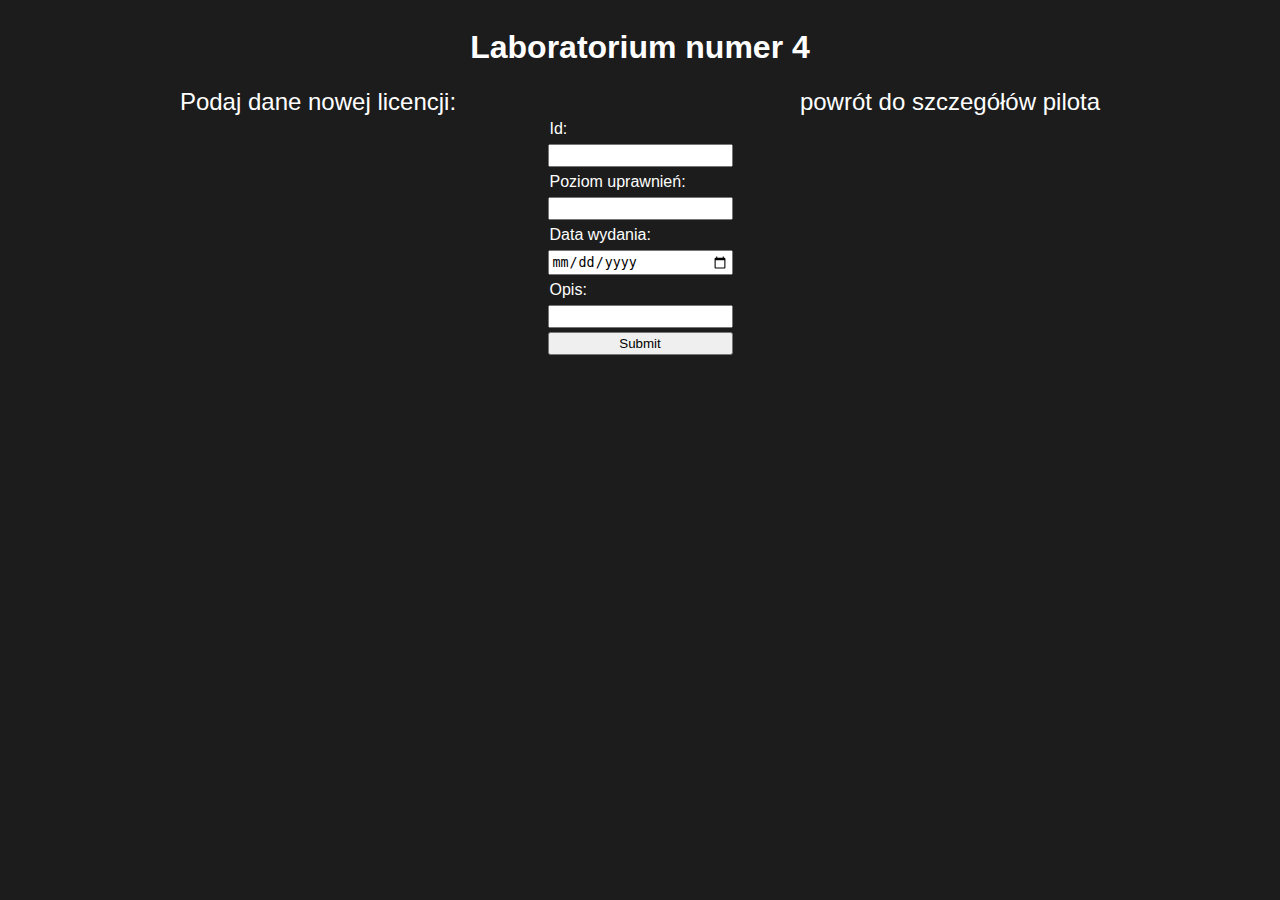
<file: frontend/add_license.html>
<!DOCTYPE html>
<html lang="pl">
  <head>
    <meta charset="UTF-8">
    <meta name="viewport" content="width=device-width, initial-scale=1.0">
    <meta http-equiv="X-UA-Compatible" content="ie=edge">
    <title>AUI-lab</title>
    <link rel="stylesheet" href="style.css">
  </head>
  <body>
	<script src="add_license.js"></script>
    <h1><a href = "index.html" >Laboratorium numer 4 </a></h1>
    
    <div class = "menu">
        <span class = "menuHeader">Podaj dane nowej licencji:</span>
        <a href="pilots.html" id = "backLink" class="menuHeader">powrót do szczegółów pilota</a>
    </div>
    <form class ="addForm">
        <label for="id" >Id:</label>
        <input type="number" name ="id" id ='id_form'required>
        <label for="privilegeLevel">Poziom uprawnień:</label>
        <input type="text" name ="privilegeLevel" id='plevel_form' required>
        <label for="issueDate">Data wydania:</label>
        <input type="date" name ="issueDate" id='date_form' required>
        <label for="description">Opis:</label>
        <input type="text" name ="description" id='dsc_form' required>
        <input type="submit" id="addLicenseButton">
    </form>



  </body>
</html>
</file>
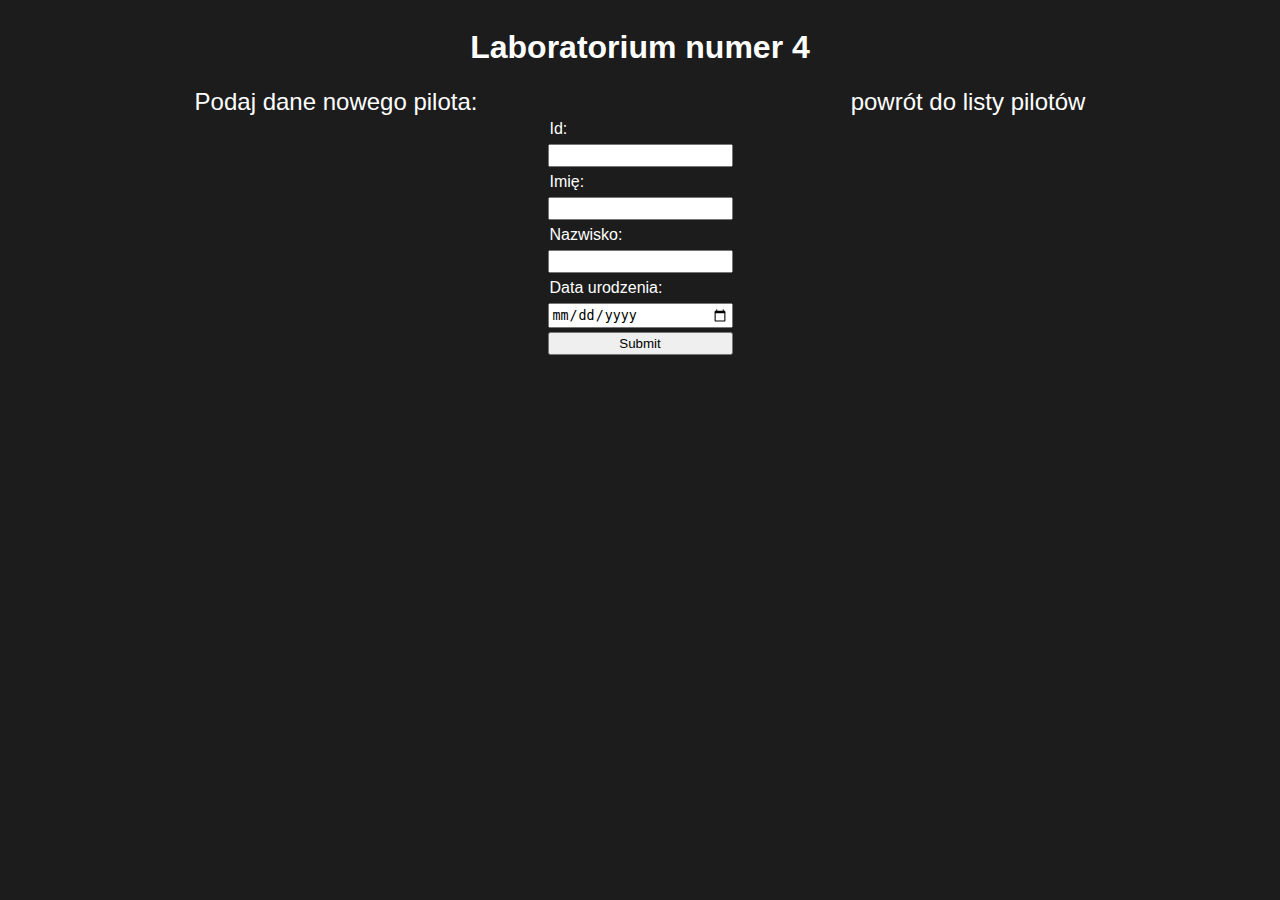
<file: frontend/add_pilot_view.html>
<!DOCTYPE html>
<html lang="pl">
  <head>
    <meta charset="UTF-8">
    <meta name="viewport" content="width=device-width, initial-scale=1.0">
    <meta http-equiv="X-UA-Compatible" content="ie=edge">
    <title>AUI-lab</title>
    <link rel="stylesheet" href="style.css">
  </head>
  <body>
	<script src="add_pilot.js"></script>
    <h1><a href = "index.html" >Laboratorium numer 4 </a></h1>
    
    <div class = "menu">
        <span class = "menuHeader">Podaj dane nowego pilota:</span>
        <a href="pilots.html" class="menuHeader">powrót do listy pilotów</a>
    </div>
    <form class ="addForm">
        <label for="id" >Id:</label>
        <input type="number" name ="id" id ='id_form'required>
        <label for="name" >Imię:</label>
        <input type="text" name ="name" id='name_form' required>
        <label for="surname" >Nazwisko:</label>
        <input type="text" name ="surname" id='surname_form' required>
        <label for="dateOfBirth">Data urodzenia:</label>
        <input type="date" name ="dateOfBirth" max="2004-01-01" id='date_form' required>
        <input type="submit" id="addPilotButton">
    </form>



  </body>
</html>
</file>
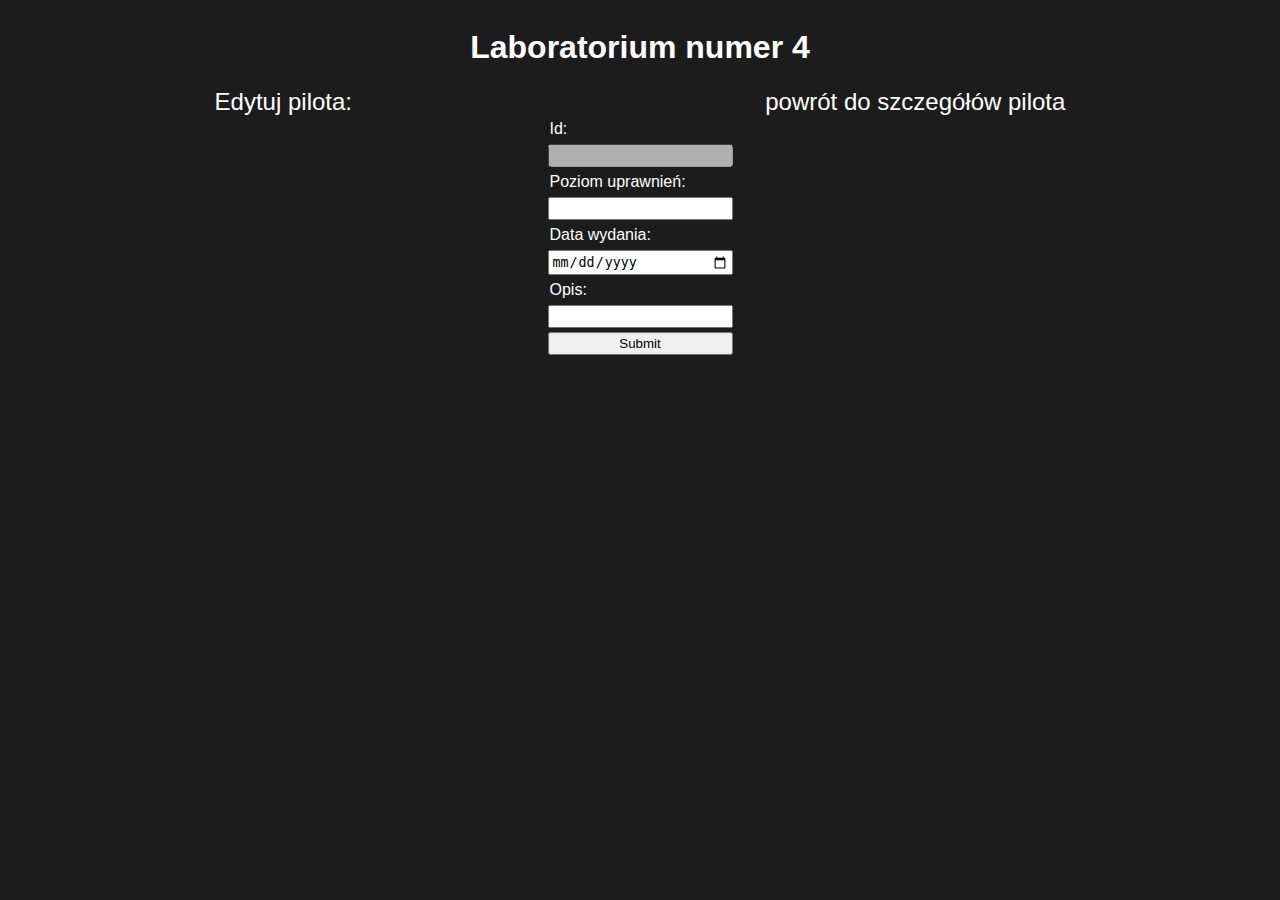
<file: frontend/edit_license.html>
<!DOCTYPE html>
<html lang="pl">
  <head>
    <meta charset="UTF-8">
    <meta name="viewport" content="width=device-width, initial-scale=1.0">
    <meta http-equiv="X-UA-Compatible" content="ie=edge">
    <title>AUI-lab</title>
    <link rel="stylesheet" href="style.css">
  </head>
  <body>
	<script src="edit_license.js"></script>
    <h1><a href = "index.html" >Laboratorium numer 4 </a></h1>
    
    <div class = "menu">
        <span class = "menuHeader">Edytuj pilota:</span>
        <a href="pilots.html" id="backLink" class="menuHeader">powrót do szczegółów pilota</a>
    </div>
    <form class ="addForm">
        <label for="id" >Id:</label>
        <input type="number" name ="id" id ='id_form'required disabled>
        <label for="privilegeLevel">Poziom uprawnień:</label>
        <input type="text" name ="privilegeLevel" id='plevel_form' required>
        <label for="issueDate">Data wydania:</label>
        <input type="date" name ="issueDate" id='date_form' required>
        <label for="description">Opis:</label>
        <input type="text" name ="description" id='dsc_form' required>
        <input type="submit" id="editLicenseButton">
    </form>



  </body>
</html>
</file>
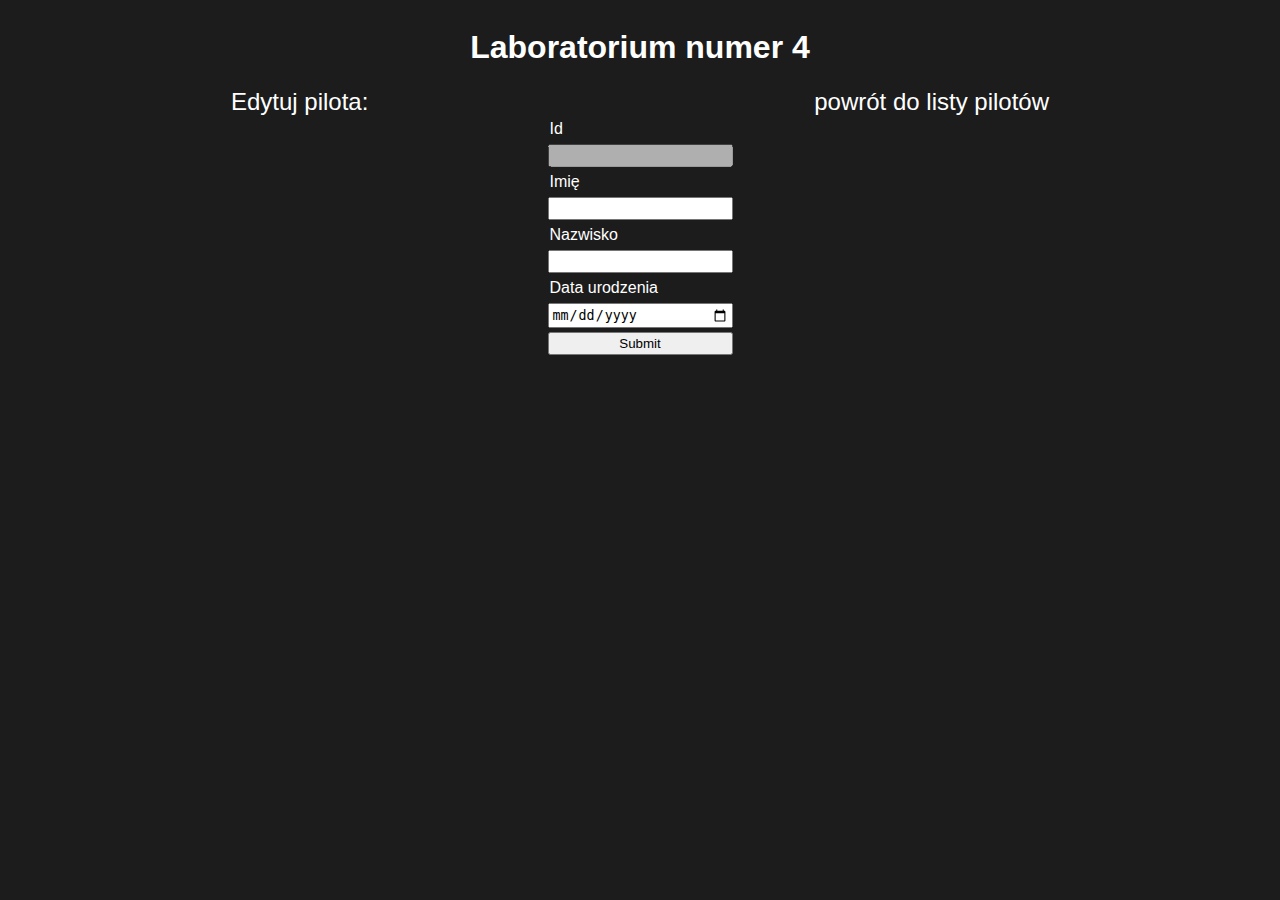
<file: frontend/edit_pilot.html>
<!DOCTYPE html>
<html lang="pl">
  <head>
    <meta charset="UTF-8">
    <meta name="viewport" content="width=device-width, initial-scale=1.0">
    <meta http-equiv="X-UA-Compatible" content="ie=edge">
    <title>AUI-lab</title>
    <link rel="stylesheet" href="style.css">
  </head>
  <body>
	<script src="edit_pilot.js"></script>
    <h1><a href = "index.html" >Laboratorium numer 4 </a></h1>
    
    <div class = "menu">
        <span class = "menuHeader">Edytuj pilota:</span>
        <a href="pilots.html" class="menuHeader">powrót do listy pilotów</a>
    </div>
    <form class ="addForm">
        <label for="id" >Id</label>
        <input type="number" name ="id" id ='id_form'required disabled>
        <label for="name" >Imię</label>
        <input type="text" name ="name" id='name_form' required>
        <label for="surname" >Nazwisko</label>
        <input type="text" name ="surname" id='surname_form' required>
        <label for="dateOfBirth">Data urodzenia</label>
        <input type="date" name ="dateOfBirth" max="2004-01-01" id='date_form' required>
        <input type="submit" id="editPilotButton">
    </form>



  </body>
</html>
</file>
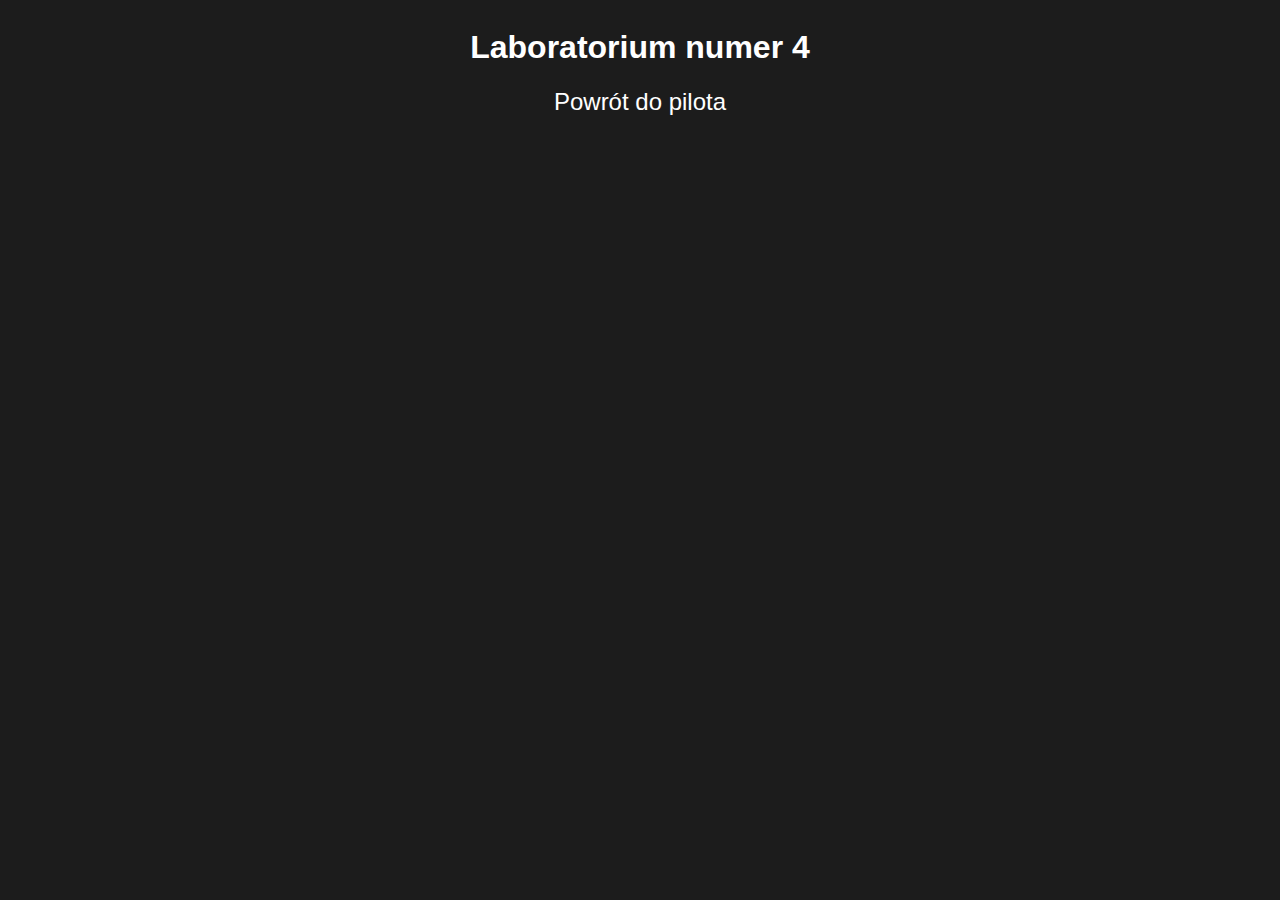
<file: frontend/license_view.html>
<!DOCTYPE html>
<html lang="pl">
  <head>
    <meta charset="UTF-8">
    <meta name="viewport" content="width=device-width, initial-scale=1.0">
    <meta http-equiv="X-UA-Compatible" content="ie=edge">
    <title>AUI-lab</title>
    <link rel="stylesheet" href="style.css">
  </head>
  <body>
	<script src="license_view.js"></script>
    <h1><a href = "index.html" >Laboratorium numer 4 </a></h1>
    
    <div class = "menu">
        <a href = "" id ='back' class="menuHeader">Powrót do pilota</a>
    </div>
    <div class="licenseInformation"></div>

  </body>
</html>
</file>
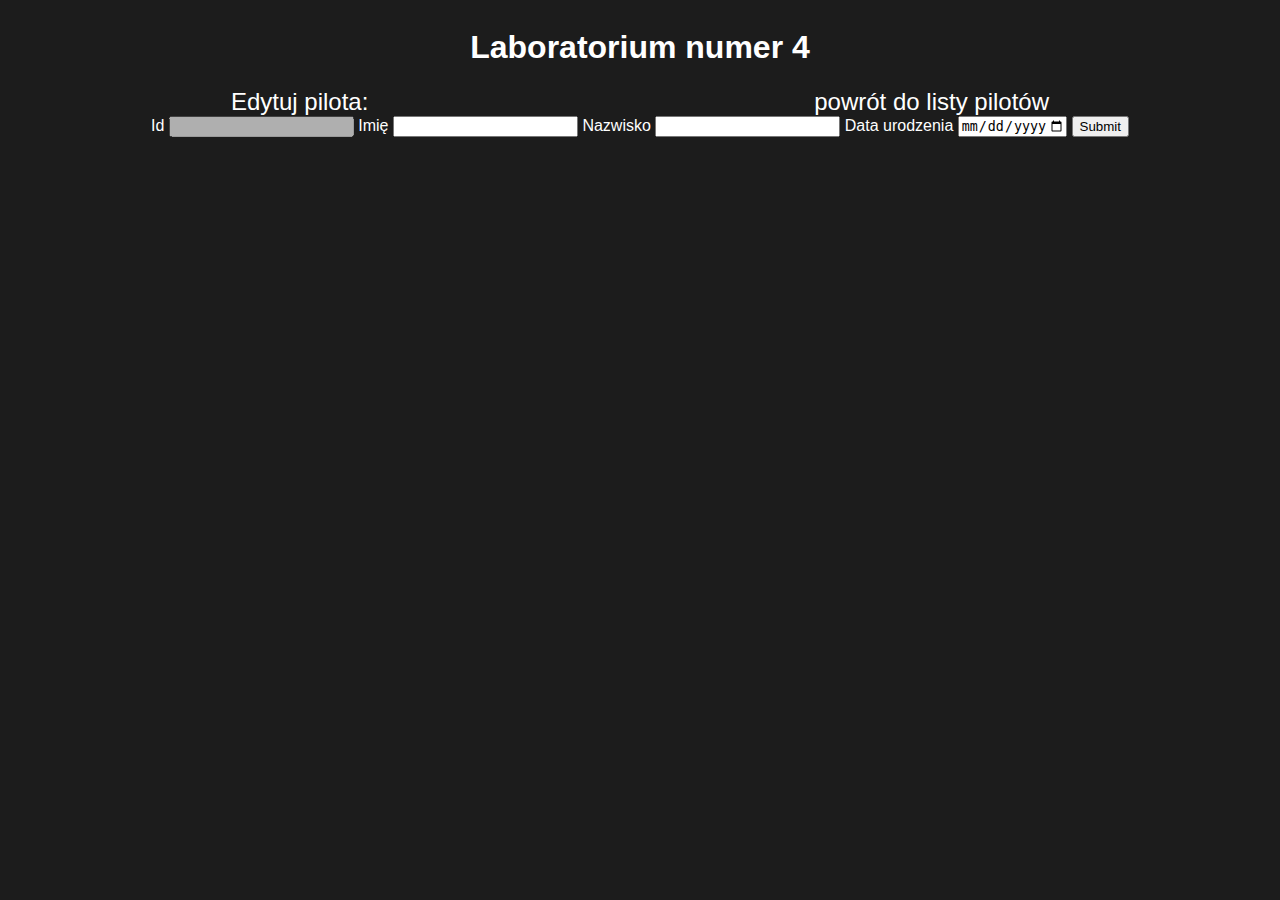
<file: frontend/pilot_edit.html>
<!DOCTYPE html>
<html lang="pl">
  <head>
    <meta charset="UTF-8">
    <meta name="viewport" content="width=device-width, initial-scale=1.0">
    <meta http-equiv="X-UA-Compatible" content="ie=edge">
    <title>AUI-lab</title>
    <link rel="stylesheet" href="style.css">
  </head>
  <body>
	<script src="edit_pilot.js"></script>
    <h1><a href = "index.html" >Laboratorium numer 4 </a></h1>
    
    <div class = "menu">
        <span class = "menuHeader">Edytuj pilota:</span>
        <a href="pilots.html" class="menuHeader">powrót do listy pilotów</a>
    </div>
    <form class ="addPilotForm">
        <label for="id" >Id</label>
        <input type="number" name ="id" id ='id_form'required disabled>
        <label for="name" >Imię</label>
        <input type="text" name ="name" id='name_form' required>
        <label for="surname" >Nazwisko</label>
        <input type="text" name ="surname" id='surname_form' required>
        <label for="dateOfBirth">Data urodzenia</label>
        <input type="date" name ="dateOfBirth" max="2004-01-01" id='date_form' required>
        <input type="submit" id="editPilotButton">
    </form>



  </body>
</html>
</file>
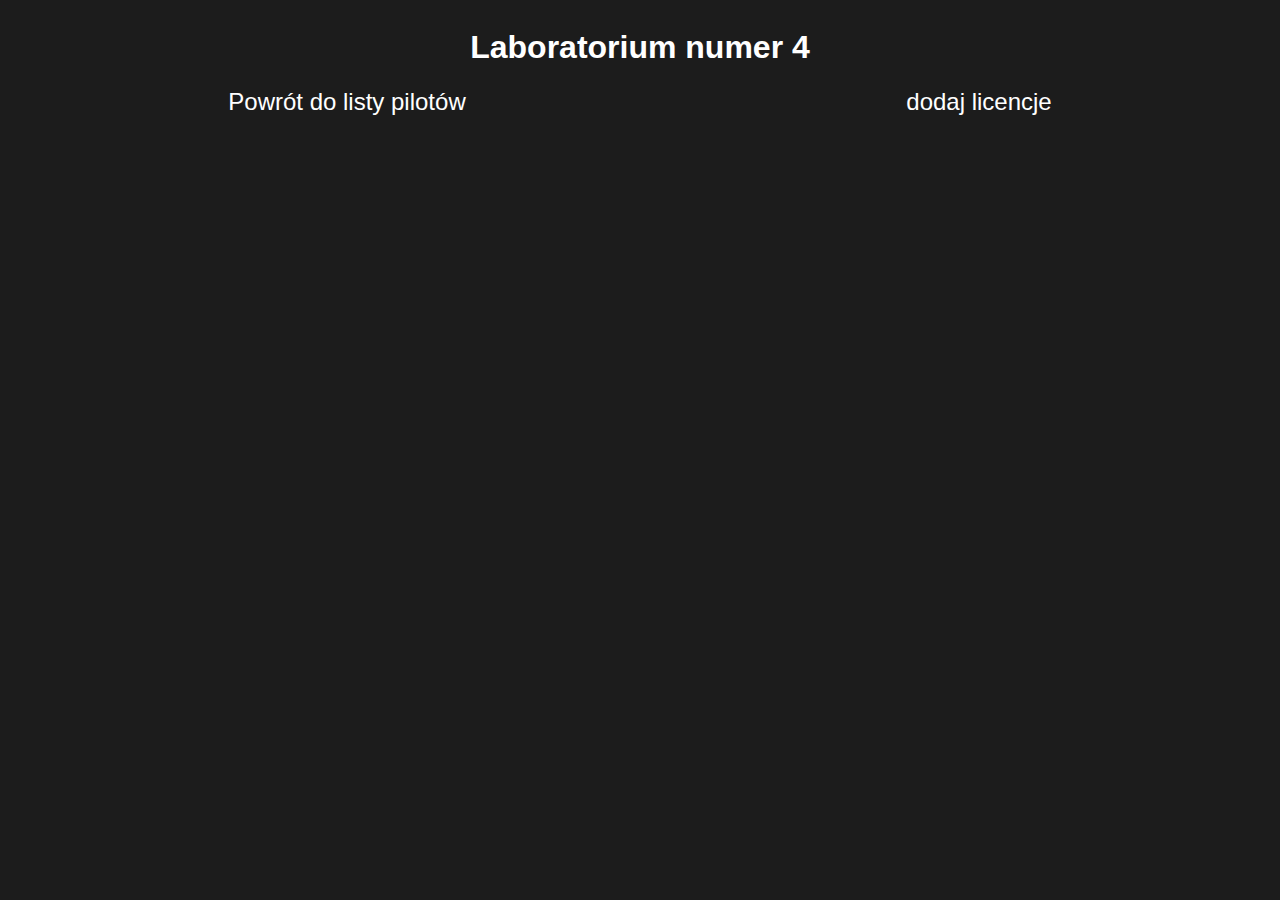
<file: frontend/pilot_view.html>
<!DOCTYPE html>
<html lang="pl">
  <head>
    <meta charset="UTF-8">
    <meta name="viewport" content="width=device-width, initial-scale=1.0">
    <meta http-equiv="X-UA-Compatible" content="ie=edge">
    <title>AUI-lab</title>
    <link rel="stylesheet" href="style.css">
  </head>
  <body>
	<script src="pilot_view.js"></script>
    <h1><a href = "index.html" >Laboratorium numer 4 </a></h1>
    
    <div class = "menu">
        <a href = "pilots.html" class='menuHeader'>Powrót do listy pilotów</a>
        <a href = "add_license.html" id="addLicenseLink" class='menuHeader'>dodaj licencje</a>
    </div>
    <div class="pilotInformation"></div>
    <table class = "licenseTable">
    </table>


  </body>
</html>
</file>
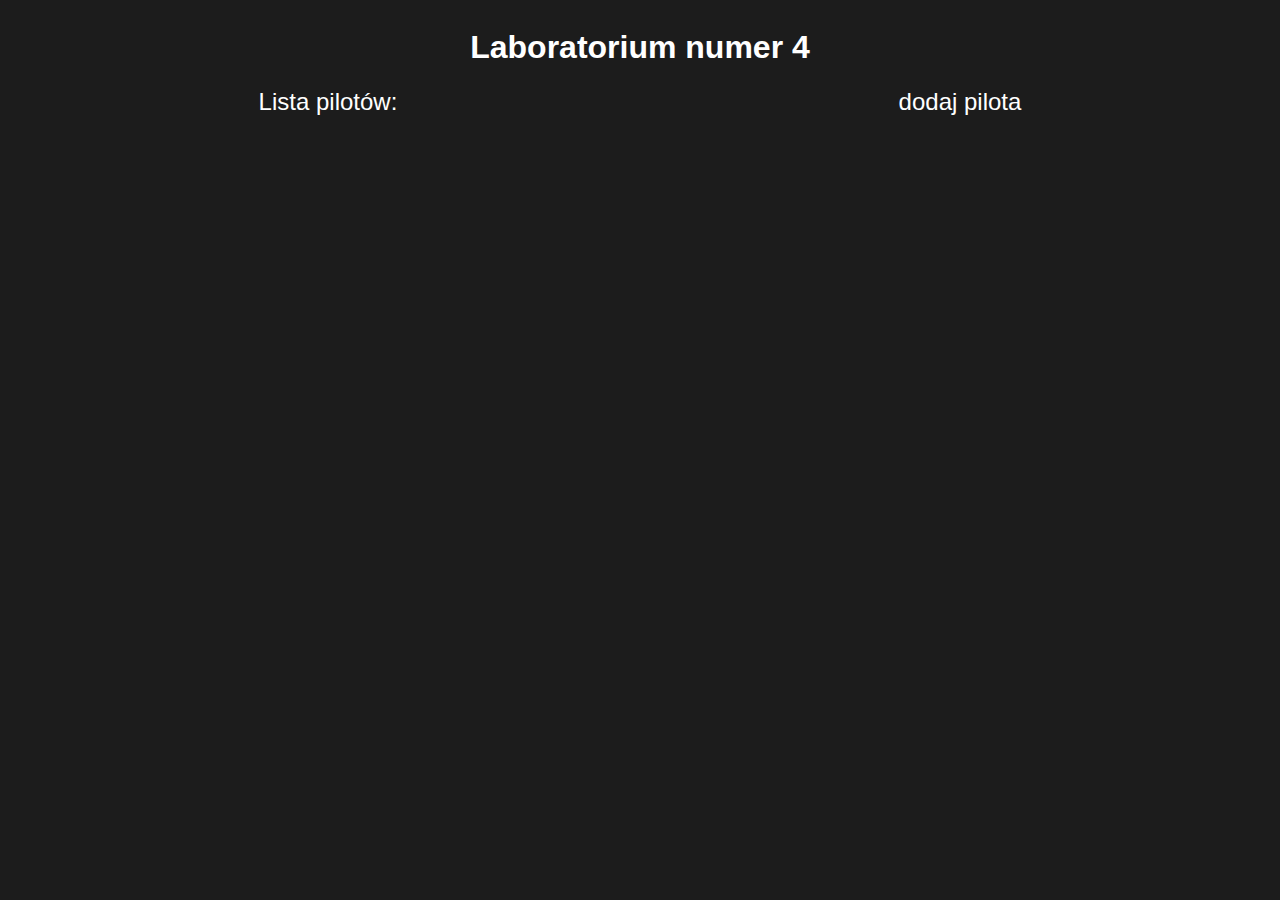
<file: frontend/pilots.html>
<!DOCTYPE html>
<html lang="pl">
  <head>
    <meta charset="UTF-8">
    <meta name="viewport" content="width=device-width, initial-scale=1.0">
    <meta http-equiv="X-UA-Compatible" content="ie=edge">
    <title>AUI-lab</title>
    <link rel="stylesheet" href="style.css">
  </head>
  <body>
	<script src="pilots.js"></script>
    <h1><a href = "index.html" >Laboratorium numer 4 </a></h1>
    
    <div class = "menu">
        <span class = "menuHeader">Lista pilotów:</span>
        <a href="add_pilot_view.html" class="menuHeader">dodaj pilota</a>
    </div>
    <table class = "pilotTable">
    </table>
        

  </body>
</html>
</file>
<file: frontend/style.css>
* {
    box-sizing: border-box;
}
body {
    background-color: #1c1c1c;
    color: white;
    font-family: 'Segoe UI', Tahoma, Geneva, Verdana, sans-serif;
    display: flex;
    flex-direction: column;
    align-items: center;
}

a {
    color: white;
    text-decoration: none;
}

a:hover{
    color:grey
}

table {
    border-collapse: collapse; 
    padding: 10px;
    margin-top: 40px

}

tr { border: none; }
td, th {
  border-right: solid 3px #ffffff; 
  border-left: solid 3px #ffffff;
  text-align: center;
  padding: 10px
}
th {
    border-bottom: solid 3px #ffffff
}

.menu {
    display: flex;
    justify-content: space-around;
    width: 100%;
    font-size: 24px;
}

.menuHeader {
    font-size: 24px;
}

.pilotInformation {
    padding: 10px
}

.licenseInformation {
    padding: 10px
}
.pilotTable {
    width: 100%;
    padding: 40px
}

.addForm {
    display: flex;
    flex-direction: column;
}

.addForm > * {
    padding: 2px;
    margin: 2px
}
</file>
